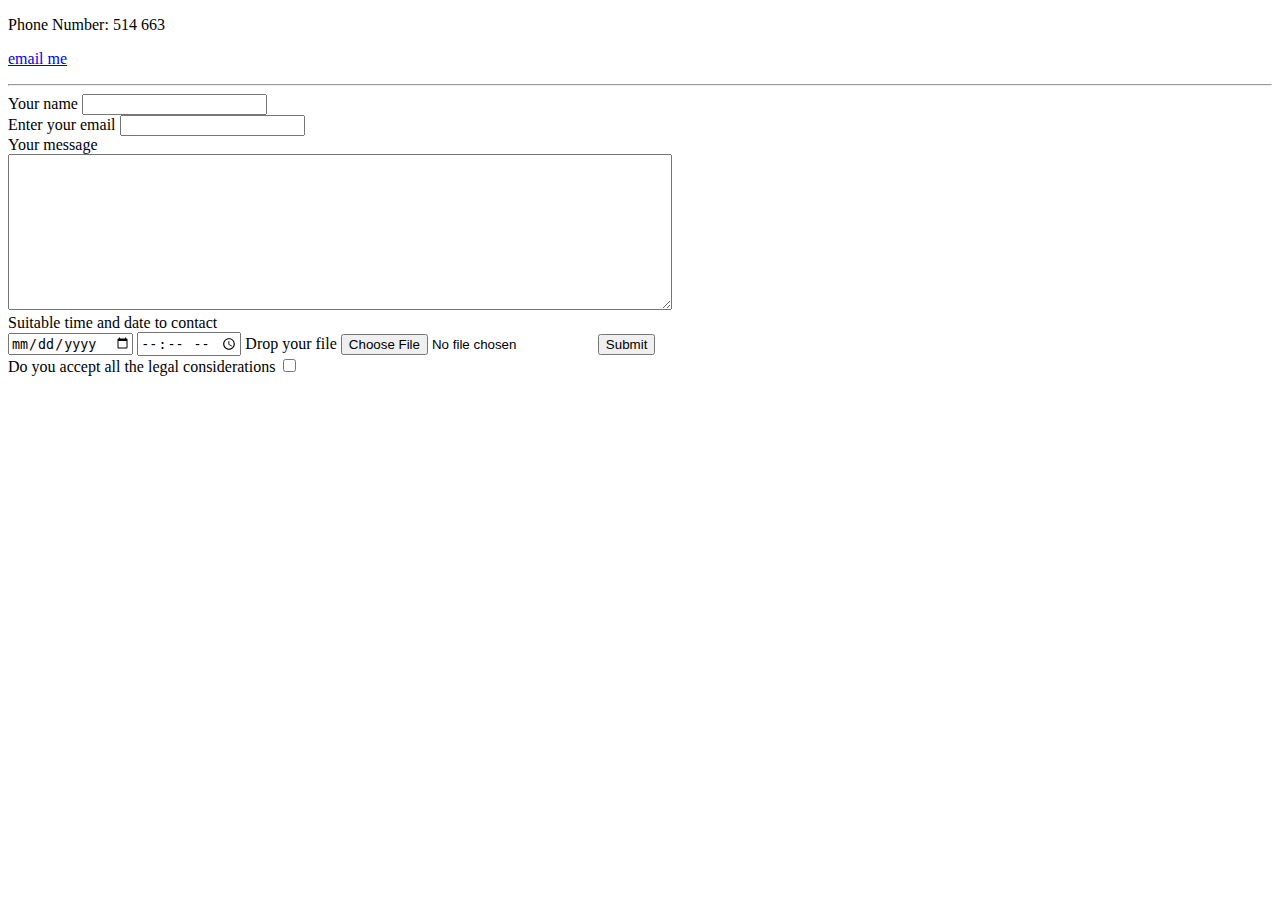
<file: Contact.html>
<!DOCTYPE html>
<html lang="en" dir="ltr">

<head>
  <meta charset="utf-8">
  <title></title>
</head>

<body>
  <p>Phone Number: 514 663 </p>
  <p><a href="mailto:pank.r89@gmail.com?subject=feedback">email me</a></p>
  <hr>
  <form action="mailto:pank.r89@gmail.com?subject=feedback" method="post" enctype="text/plain">
    <label>Your name</label>
    <input type="text" name="Customer name" value=""><br>
    <label>Enter your email</label>
    <input type="email" name="Customer email" value="">
    <br>
    <label for="">Your message</label><br>
    <textarea name="message" rows="10" cols="80"></textarea><br>

    <label for="">Suitable time and date to contact </label><br>
    <input type="date" name="Date" value="">
    <input type="time"name="time">
    <label>Drop your file</label>
    <input type="file" name="Resume" value="">
    <input type="submit" name="submit"><br>
    <label for="">Do you accept all the legal considerations</label>
    <input type="checkbox" name="" value="">
      <br>

  </form>

</body>

</html>
</file>
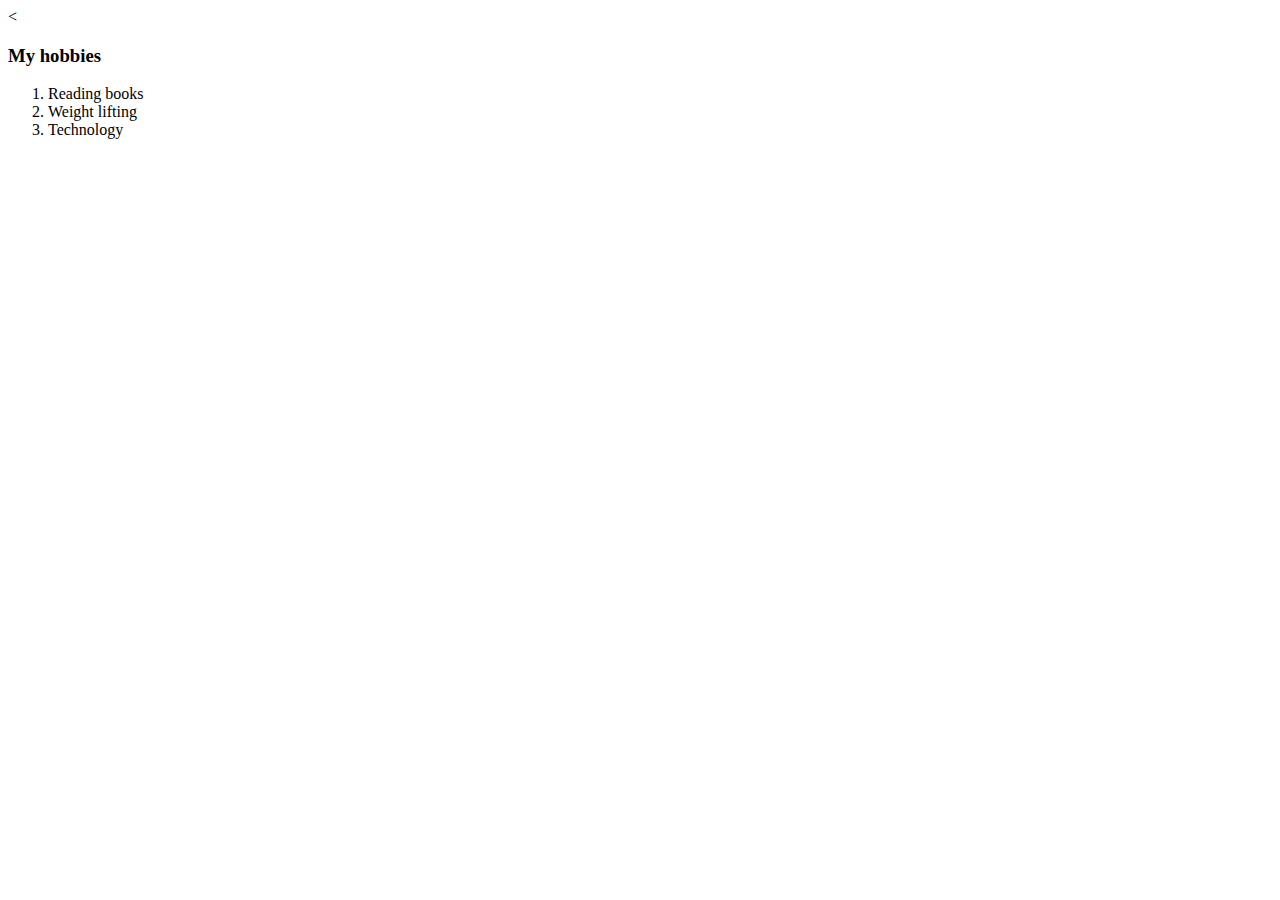
<file: Hobbies.html>
<<!DOCTYPE html>
<html lang="en" dir="ltr">
  <head>
    <meta charset="utf-8">
    <title>My hobbies</title>
  </head>
  <body>
    <h3> My hobbies</h3>
    <ol>
      <li> Reading books</li>
      <li>Weight lifting</li>
      <li>Technology</li>
    </ol>

  </body>
</html>
</file>
